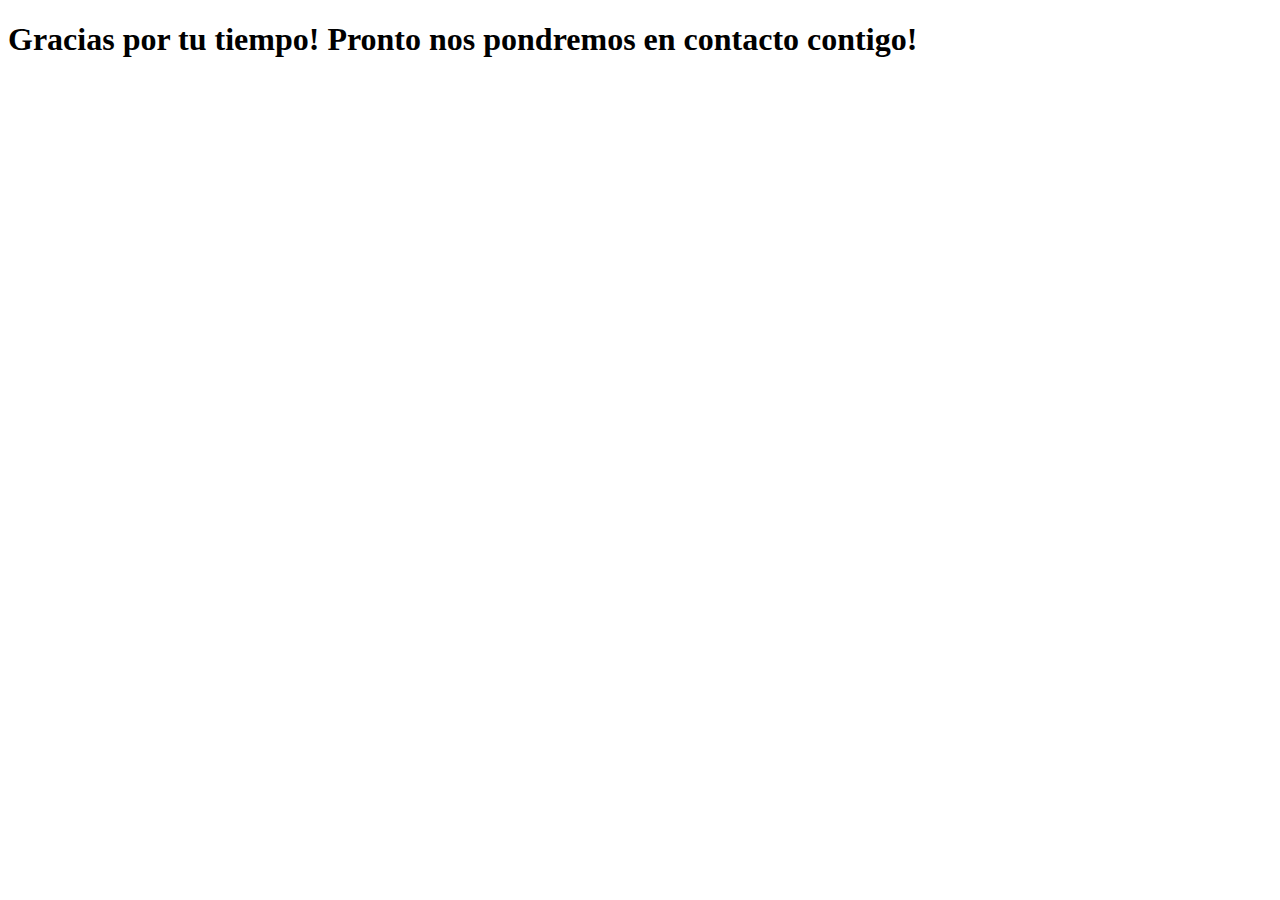
<file: gracias.html>
<!DOCTYPE html>
<html lang="es">

  <head>
    <meta charset="UTF-8">
    <meta http-equiv="X-UA-Compatible" content="IE=edge">
    <meta name="viewport" content="width=device-width, initial-scale=1.0">
    <link rel="shortcut icon" href="img/ig.png" type="image/x-icon">
    <title> Luz Ph </title>
  </head>

  <body>
      <h1> Gracias por tu tiempo! Pronto nos pondremos en contacto contigo! </h1>
  </body>
  
</html>
</file>
